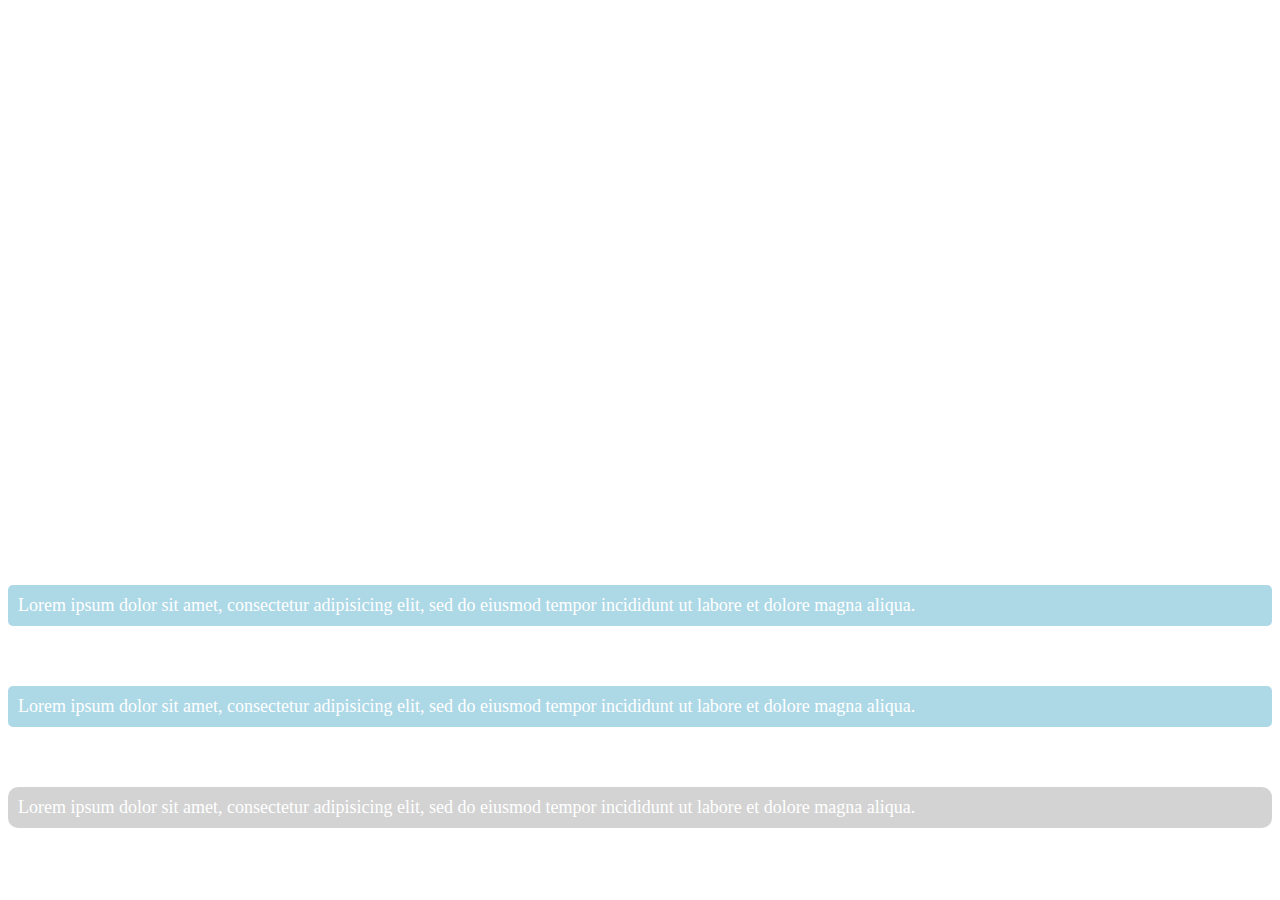
<file: Test.html>
==================Tests===================

<!DOCTYPE html>
<html lang="en">
  <head>
    <title>Hello Font Awesome!</title>
    
    <!-- First we include the FontAwesome stylesheet-->
    <link rel="stylesheet" href="https://use.fontawesome.com/releases/v5.1.0/css/all.css">
    
    <!-- Then we include our stylesheet-->
    <link rel="stylesheet" href="style.css">
  </head> 
  
  <body>
    <!-- Here we use the HTML code provided by FontAwesome to include our icon -->
    <p class="button"><i class="fas fa-paper-plane"></i> Send</p>
  </body>
</html>




<!DOCTYPE html>

<html>
  <head>
    <meta charset="utf-8">
    <title>My first page</title>
    <link rel="stylesheet" href="style.css">
  </head>
      
  <body>
    <h1>Hello Web! :)</h1>
      
    <p>This is a <em>second block</em> of text!</p>
        
    <p>And here is a <strong>third one</strong>.</p>
    
    <!-- And all the visible content -->
  </body>
</html>




<!DOCTYPE html>

<html>
  <head>
    <meta charset="utf-8">

    <title>Hello CSS</title>
  </head>
  
  <body>
    <h1 style="font-family: sans-serif;">My awesome title</h1>

    <p style="background: lightblue; padding: 10px; border-radius: 5px;">
      Lorem ipsum dolor sit amet, consectetur adipisicing elit, sed do eiusmod tempor incididunt ut labore et dolore magna aliqua.
    </p>

    <p style="background: lightblue; padding: 10px; border-radius: 5px;">
      Lorem ipsum dolor sit amet, consectetur adipisicing elit, sed do eiusmod tempor incididunt ut labore et dolore magna aliqua.
    </p>

    <p style="background: lightgrey; padding: 10px; border-radius: 10px;">
      Lorem ipsum dolor sit amet, consectetur adipisicing elit, sed do eiusmod tempor incididunt ut labore et dolore magna aliqua.
    </p>
  </body>
</html>
</file>
<file: style.css>
* {
  color: white; /* set text color to white for all elements using "Universal Selector" */
}

html { 
  background: url(https://cdn.glitch.com/ae00d1be-7d94-4060-b87e-76cd4257c743%2Fthumbnails%2Fabstraitarbrefeuillebriselunesoleilnuit.jpg?1603031864368) no-repeat center center fixed;
  /* set a background image to the html element (= our whole page) centered horizontally and vertically */
  
  background-size: cover;
  /* adapt the size of the background image but keeps its ratio */
}

.container {
  max-width: 600px;
  /*
  If our page is wider than 500px, element with class "container" will have a width of 500px;
  if the page width is less than 500px, div width will be equal to page width.
  By the way, this is a multi-line comment.
  */
  
  margin: auto; /* center horizontally our 500px container */
  margin-top: 100px;
}

p {
  font-size: 18px;
  text-align: justify; /* aligns text on the right and the left of paragraphs except last line */
  margin-bottom: 60px;
}

h1 {
  font-family: 'Sansita Swashed', cursive;; /* can also be "serif" (default), "fantasy", "monospace" or "cursive" */
  font-size: 60px;
  text-align: center;
  margin-bottom: 80px;
}



span {
  font-size: 40px;
  line-height: 0px; /* ignore line height based on font-size on span */
}

#signature {
  text-align: right;
}
</file>
